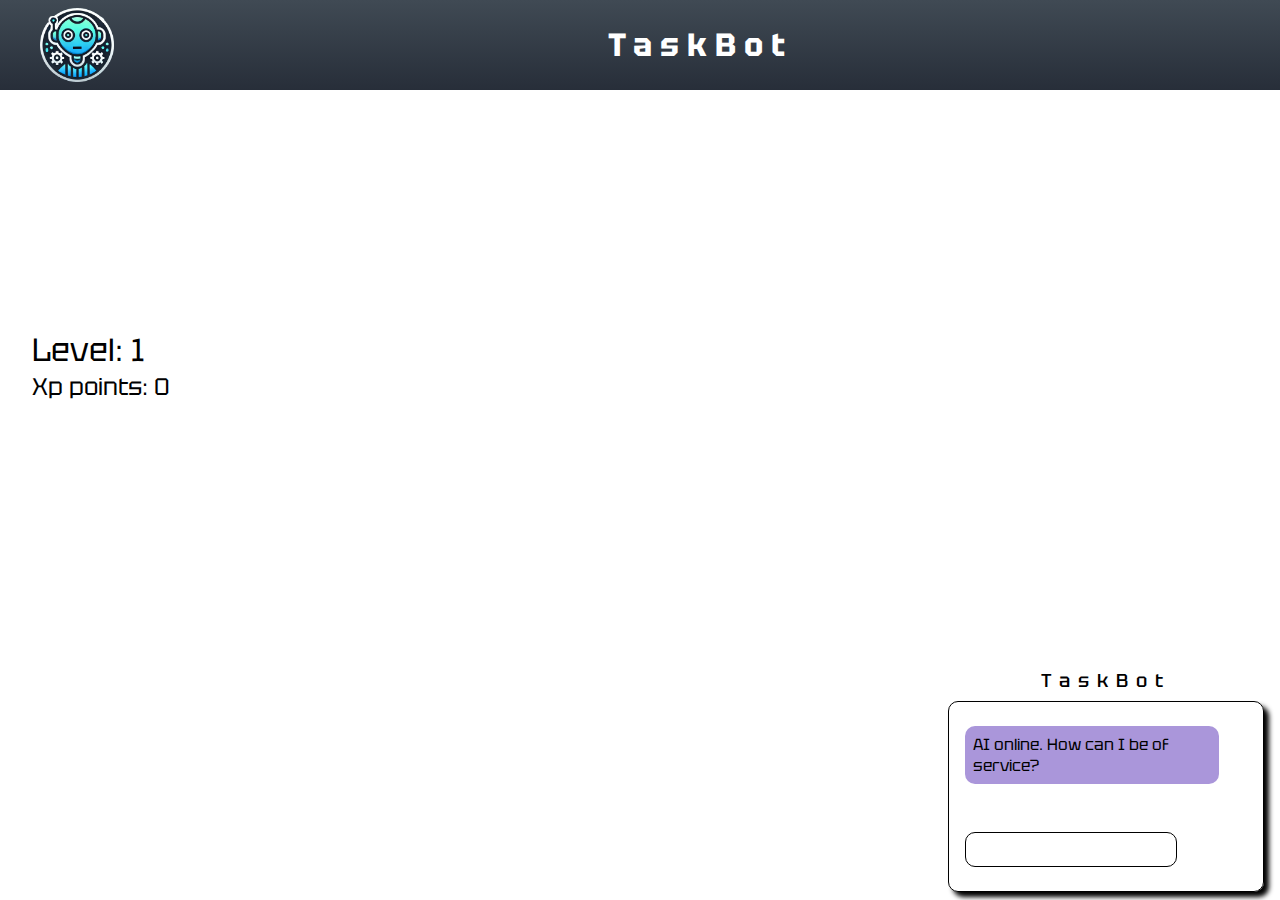
<file: index.html>
<!DOCTYPE html>
<html lang="en">

    <head>
        <meta charset="UTF-8">
        <meta name="viewport" content="width=device-width, initial-scale=1.0">
        <title>AI ToDo List</title>
        <link rel="stylesheet" href="styles.css">
        <link rel="preconnect" href="https://fonts.googleapis.com">
        <link rel="preconnect" href="https://fonts.gstatic.com" crossorigin>
        <link href="https://fonts.googleapis.com/css2?family=Tektur:wght@400..900&display=swap" rel="stylesheet">
    </head>

    <body>
        <div id="app-container">
            <header>
                <div id="logo-div">
                    <img src="media/logo.png" alt="">
                </div>
                <div>
                    <h1>TaskBot</h1>
                </div>
            </header>
            <div id="main-container">
                <div id="stats-container">
                    <div>
                        <h1 id="levelText">Level: 1</h1>
                        <h2 id="xpText">Xp Points: 0</h2>
                        <p id="achievementTitle">:</p>
                        <p id="achievementMessage"></p>
                    </div>
                    <div id="badges-container">

                    </div>
                </div>
                <div id="list-container">
                    <div id="toDo-panel">
                        <ol id="tasksList">

                        </ol>
                    </div>
                </div>
                <div id="chat-container">
                    <h3>TaskBot</h3>
                    <div id="chatBox">
                        <div id="messages-container">
                            <p class="chatUser">ChatUser</p>
                            <p class="chatAnswer">ChatAnswer</p>
                        </div>
                        <input type="text" name="" id="textInput">
                    </div>
                </div>
            </div>
        </div>
    </body>
    <script type="module" src="script.js"></script>

</html>
</file>
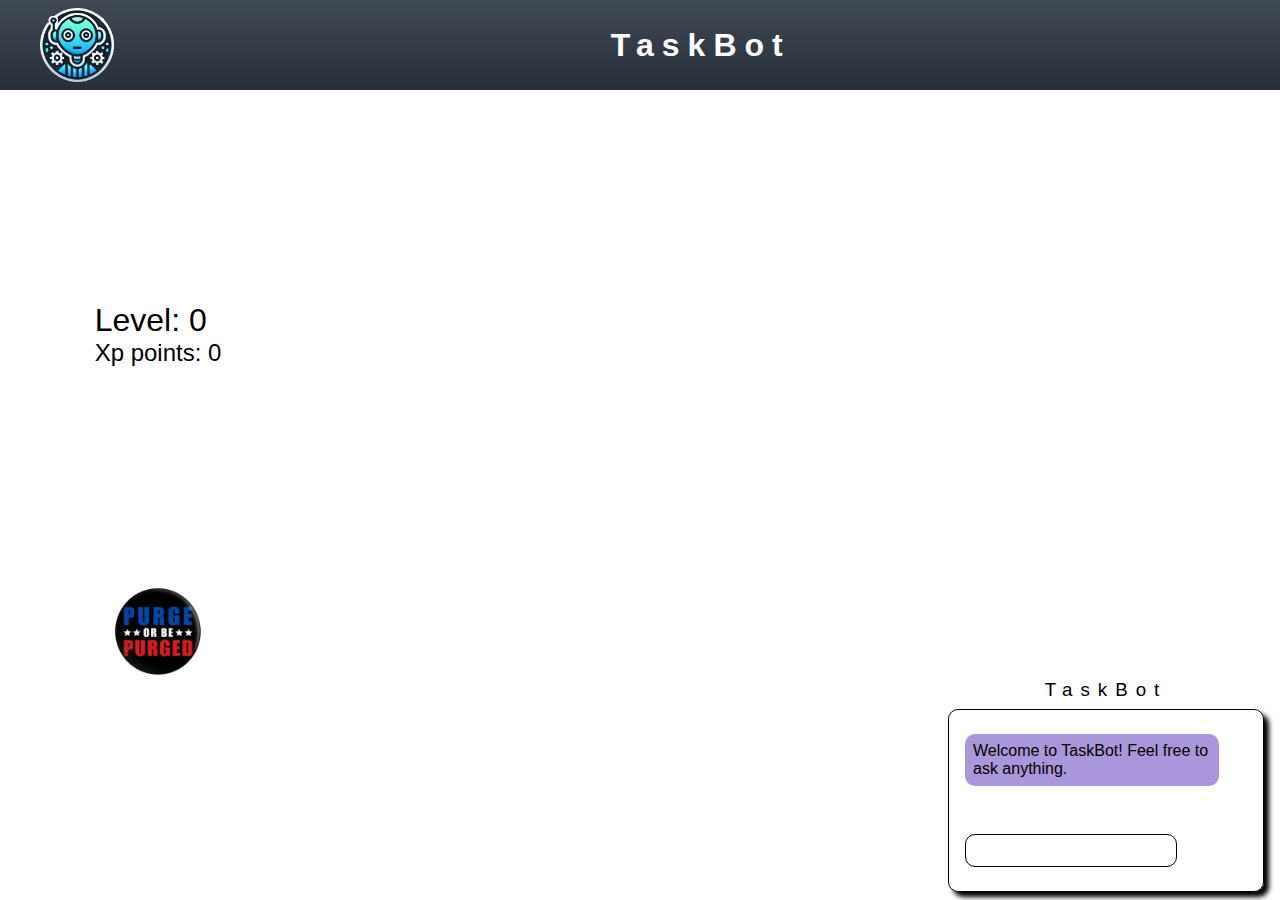
<file: media/AI ToDo List.html>
<!DOCTYPE html>
<!-- saved from url=(0049)http://127.0.0.1:5500/AI_Gamified_ToDo/index.html -->
<html lang="en"><head><meta http-equiv="Content-Type" content="text/html; charset=UTF-8">
        
        <meta name="viewport" content="width=device-width, initial-scale=1.0">
        <title>AI ToDo List</title>
        <link rel="stylesheet" href="./AI ToDo List_files/styles.css">
        <link rel="preconnect" href="https://fonts.googleapis.com/">
        <link rel="preconnect" href="https://fonts.gstatic.com/" crossorigin="">
        <link href="./AI ToDo List_files/css2" rel="stylesheet">
    </head>

    <body data-new-gr-c-s-check-loaded="14.1229.0" data-gr-ext-installed="">
        <div id="app-container">
            <header>
                <div id="logo-div">
                    <img src="./AI ToDo List_files/logo.png" alt="">
                </div>
                <div>
                    <h1>TaskBot</h1>
                </div>
            </header>
            <div id="main-container">
                <div id="stats-container">
                    <div>
                        <h1 id="levelText">Level: 0</h1>
                        <h2 id="xpText">Xp points: 0</h2>
                        <p id="achievementTitle">Purge Achievement Unlocked:</p>
                        <p id="achievementMessage">Remove 3 tasks</p>
                    </div>
                    <div id="badges-container"><div class="badge">
                                                                        <img src="./AI ToDo List_files/purgeBadge.png" alt="">
                                                                    </div></div>
                </div>
                <div id="list-container">
                    <div id="toDo-panel">
                        <ol id="tasksList"></ol>
                    </div>
                </div>
                <div id="chat-container">
                    <h3>TaskBot</h3>
                    <div id="chatBox">
                        <div id="messages-container"><p class="chatAnswer">Welcome to TaskBot! Feel free to ask anything.</p></div>
                        <input type="text" name="" id="textInput">
                    </div>
                </div>
            </div>
        </div>
    <!-- Code injected by live-server -->
<script>
	// <![CDATA[  <-- For SVG support
	if ('WebSocket' in window) {
		(function () {
			function refreshCSS() {
				var sheets = [].slice.call(document.getElementsByTagName("link"));
				var head = document.getElementsByTagName("head")[0];
				for (var i = 0; i < sheets.length; ++i) {
					var elem = sheets[i];
					var parent = elem.parentElement || head;
					parent.removeChild(elem);
					var rel = elem.rel;
					if (elem.href && typeof rel != "string" || rel.length == 0 || rel.toLowerCase() == "stylesheet") {
						var url = elem.href.replace(/(&|\?)_cacheOverride=\d+/, '');
						elem.href = url + (url.indexOf('?') >= 0 ? '&' : '?') + '_cacheOverride=' + (new Date().valueOf());
					}
					parent.appendChild(elem);
				}
			}
			var protocol = window.location.protocol === 'http:' ? 'ws://' : 'wss://';
			var address = protocol + window.location.host + window.location.pathname + '/ws';
			var socket = new WebSocket(address);
			socket.onmessage = function (msg) {
				if (msg.data == 'reload') window.location.reload();
				else if (msg.data == 'refreshcss') refreshCSS();
			};
			if (sessionStorage && !sessionStorage.getItem('IsThisFirstTime_Log_From_LiveServer')) {
				console.log('Live reload enabled.');
				sessionStorage.setItem('IsThisFirstTime_Log_From_LiveServer', true);
			}
		})();
	}
	else {
		console.error('Upgrade your browser. This Browser is NOT supported WebSocket for Live-Reloading.');
	}
	// ]]>
</script>

    <script type="module" src="./AI ToDo List_files/script.js.download"></script>

</body><grammarly-desktop-integration data-grammarly-shadow-root="true"><template shadowrootmode="open"><style>
      div.grammarly-desktop-integration {
        position: absolute;
        width: 1px;
        height: 1px;
        padding: 0;
        margin: -1px;
        overflow: hidden;
        clip: rect(0, 0, 0, 0);
        white-space: nowrap;
        border: 0;
        -moz-user-select: none;
        -webkit-user-select: none;
        -ms-user-select:none;
        user-select:none;
      }

      div.grammarly-desktop-integration:before {
        content: attr(data-content);
      }
    </style><div aria-label="grammarly-integration" role="group" tabindex="-1" class="grammarly-desktop-integration" data-content="{&quot;mode&quot;:&quot;full&quot;,&quot;isActive&quot;:true,&quot;isUserDisabled&quot;:false}"></div></template></grammarly-desktop-integration></html>
</file>
<file: styles.css>
* {
  margin: 0;
  padding: 0;
  box-sizing: border-box;
  font-family: "Tektur", sans-serif;
  font-optical-sizing: auto;
  font-weight: 400;
  font-style: normal;
  font-variation-settings: "wdth" 100;
}

#app-container {
  height: 100vh;
  width: 100%;
}

header {
  width: 100%;
  height: 10%;
  background: linear-gradient(to top, #272e39, #404a54);
  display: flex;
  justify-content: space-between;
  align-items: center;
}

header div:nth-child(2) {
  flex: 1;
  text-align: center;
}

header div:nth-child(2) h1 {
  color: white;
  letter-spacing: 0.5rem;
  font-weight: 700;
}

header h1 {
  cursor: default;
}

#logo-div {
  height: 100%;
  padding: 0.5rem;
  margin-left: 2rem;
}

#logo-div img {
  max-height: 100%;
}

#main-container {
  display: flex;
  justify-content: center;
  align-items: center;
  height: 90%;
}

#stats-container {
  flex-basis: 25%;
  min-height: 100%;
  display: flex;
  justify-content: space-evenly;
  align-items: flex-start;
  flex-direction: column;
}

#levelText {
  margin-left: 2rem;
}
#xpText {
  margin-left: 2rem;
}

#list-container {
  flex-basis: 50%;
  min-height: 100%;
  display: flex;
  justify-content: center;
  align-items: center;
}

#chat-container {
  flex-basis: 25%;
  height: 100%;
  max-height: 100%;
  display: flex;
  flex-direction: column;
  align-items: center;
  justify-content: flex-end;
  margin-right: 1rem;
  margin-bottom: 1rem;
}

#chat-container h3 {
  margin-bottom: 0.5rem;
  letter-spacing: 0.5rem;
  font-weight: 500;
}

#chatBox {
  width: 100%;
  border: 1px solid black;
  padding: 0 1rem;
  max-height: 75%;
  border-radius: 10px;
  box-shadow: 5px 5px 5px black;
}

#messages-container {
  width: 100%;
  max-height: 75%;
  display: flex;
  flex-direction: column;
  align-items: center;
  justify-content: center;
  overflow-y: auto;
  margin: 1rem 0;
}

.chatUser {
  align-self: flex-end;
  padding: 0.5rem;
  border-radius: 10px;
  background-color: #a8d8ea;
  max-width: 90%;
  margin: 0.5rem 0;
}

.chatAnswer {
  align-self: flex-start;
  padding: 0.5rem;
  border-radius: 10px;
  background-color: #aa96da;
  max-width: 90%;
  margin: 0.5rem 0;
}

.taskCompleted {
  text-decoration: line-through;
}

.taskCompleted::before {
  content: "";
  position: absolute;
  top: 0;
  border: 1px solid black;
  border-radius: 50%;
  width: 1.9rem;
  height: 1.9rem;
  left: 100%;
  transform: translateX(-100%);
}

.taskCompleted::after {
  content: "";
  position: absolute;
  top: 0;
  left: 0;
  border-radius: 20px;
  width: 100%;
  height: 100%;
  background-color: rgba(0, 255, 0, 0.5);
}

#toDo-panel {
  width: 100%;
  margin: 0 10rem;
}

li {
  display: flex;
  flex-direction: column;
  justify-content: flex-start;
  align-items: center;
  max-height: 2rem;
  overflow-y: hidden;
  margin: 0.5rem 0;
  padding: 0.5rem 0;
  text-align: center;
  background-image: linear-gradient(to bottom, #a8d8ea, #a8d8ea);
  border-radius: 20px;
  list-style: none;
  position: relative;
  cursor: default;
  user-select: none;
  animation-name: removeTask;
  animation-duration: 0.5s;
  animation-fill-mode: forwards;
  animation-play-state: paused;
  transition: max-height 0.5s ease-out, background-image 0.5s ease-out,
    border-radius 0.5s;
}

@keyframes removeTask {
  0% {
    transform: scale(1);
  }
  100% {
    transform: scale(0);
  }
}

li.open {
  background-image: linear-gradient(to bottom, #a8d8ea, #aa96da);
  max-height: 4rem;
  border-radius: 15px;
}

.openTaskArrow {
  position: absolute;
  top: 30%;
  left: 94%;
  width: 1rem;
  height: 1rem;
  cursor: pointer;
}

.openTaskArrow img {
  max-width: 100%;
  transition: transform 0.3s ease-out;
}

.openTaskArrow img.reverse {
  transform: rotateZ(180deg);
}

li::after {
  content: "";
  position: absolute;
  top: 0;
  left: 0;
  border-radius: 20px;
  width: 0;
  height: 100%;
  background-color: rgba(0, 255, 0, 0.5);
  animation: completeTaskLi 0.75s ease-in-out forwards;
  animation-play-state: paused;
}

li.running::after {
  animation-play-state: running;
}

li::before {
  content: "";
  position: absolute;
  top: 0;
  left: 0;
  border: 1px solid black;
  border-radius: 50%;
  width: 1.9rem;
  height: 1.9rem;
  animation: completeTaskIcon 0.75s ease-in-out forwards;
  animation-play-state: paused;
}

li.running::before {
  animation-play-state: running;
}

@keyframes completeTaskIcon {
  0% {
  }
  100% {
    left: 100%;
    transform: translateX(-100%);
  }
}

@keyframes completeTaskLi {
  0% {
  }
  100% {
    width: 100%;
  }
}

#textInput {
  width: 75%;
  padding: 0.5rem 1rem;
  margin: 1.5rem 0;
  outline: 0;
  border: 1px solid black;
  border-radius: 10px;
}

#badges-container {
  display: flex;
  justify-content: center;
  align-items: center;
  flex-wrap: wrap;
}

.badge {
  flex-basis: 33%;
}

.badge img {
  max-width: 100%;
}

/* #achievementMessage {
  letter-spacing: 0.25rem;
  font-weight: 500;
  margin-top: 1.5rem;
} */
#achievementTitle.typing {
  display: inline-block;
  margin-top: 2rem;
  overflow: hidden;
  border-right: 0.15em solid black;
  white-space: nowrap;
  letter-spacing: 0.15em;
  opacity: 0;
  animation: typing 6s steps(75, end) forwards;
}

#achievementTitle {
  margin-left: 2rem;
  opacity: 0;
}

#achievementMessage {
  margin-left: 2rem;
  opacity: 0;
}

#achievementMessage.typing {
  display: inline-block;
  overflow: hidden;
  border-right: 0.15em solid black;
  white-space: nowrap;
  letter-spacing: 0.15em; /* Adjust as needed */
  opacity: 0;
  animation: typing 6s steps(75, end) forwards;
}

/* The typing effect */
@keyframes typing {
  0% {
    opacity: 1;
    max-width: 0;
  }
  49.99% {
    border-right: 0.15em solid black;
  }
  50% {
    max-width: 100%;
    border-right: none;
  }
  75% {
    opacity: 1;
  }
  100% {
    opacity: 0;
  }
}

/* The typewriter cursor effect
@keyframes blink-caret {
  from,
  to {
    border-color: transparent;
  }
  50% {
    border-color: black;
  }
} */
</file>
<file: media/AI ToDo List_files/styles.css>
* {
  margin: 0;
  padding: 0;
  box-sizing: border-box;
  font-family: "Tektur", sans-serif;
  font-optical-sizing: auto;
  font-weight: 400;
  font-style: normal;
  font-variation-settings: "wdth" 100;
}

#app-container {
  height: 100vh;
  width: 100%;
}

header {
  width: 100%;
  height: 10%;
  background: linear-gradient(to top, #272e39, #404a54);
  display: flex;
  justify-content: space-between;
  align-items: center;
}

header div:nth-child(2) {
  flex: 1;
  text-align: center;
}

header div:nth-child(2) h1 {
  color: white;
  letter-spacing: 0.5rem;
  font-weight: 700;
}

header h1 {
  cursor: default;
}

#logo-div {
  height: 100%;
  padding: 0.5rem;
  margin-left: 2rem;
}

#logo-div img {
  max-height: 100%;
}

#main-container {
  display: flex;
  justify-content: center;
  align-items: center;
  height: 90%;
}

#stats-container {
  flex-basis: 25%;
  min-height: 100%;
  display: flex;
  justify-content: space-evenly;
  align-items: center;
  flex-direction: column;
}

#list-container {
  flex-basis: 50%;
  min-height: 100%;
  display: flex;
  justify-content: center;
  align-items: center;
}

#chat-container {
  flex-basis: 25%;
  height: 100%;
  max-height: 100%;
  display: flex;
  flex-direction: column;
  align-items: center;
  justify-content: flex-end;
  margin-right: 1rem;
  margin-bottom: 1rem;
}

#chat-container h3 {
  margin-bottom: 0.5rem;
  letter-spacing: 0.5rem;
  font-weight: 500;
}

#chatBox {
  width: 100%;
  border: 1px solid black;
  padding: 0 1rem;
  max-height: 75%;
  border-radius: 10px;
  box-shadow: 5px 5px 5px black;
}

#messages-container {
  width: 100%;
  max-height: 75%;
  display: flex;
  flex-direction: column;
  align-items: center;
  justify-content: center;
  overflow-y: auto;
  margin: 1rem 0;
}

.chatUser {
  align-self: flex-end;
  padding: 0.5rem;
  border-radius: 10px;
  background-color: #a8d8ea;
  max-width: 90%;
  margin: 0.5rem 0;
}

.chatAnswer {
  align-self: flex-start;
  padding: 0.5rem;
  border-radius: 10px;
  background-color: #aa96da;
  max-width: 90%;
  margin: 0.5rem 0;
}

.taskCompleted {
  text-decoration: line-through;
}

.taskCompleted::before {
  content: "";
  position: absolute;
  top: 0;
  border: 1px solid black;
  border-radius: 50%;
  width: 1.9rem;
  height: 1.9rem;
  left: 100%;
  transform: translateX(-100%);
}

.taskCompleted::after {
  content: "";
  position: absolute;
  top: 0;
  left: 0;
  border-radius: 20px;
  width: 100%;
  height: 100%;
  background-color: rgba(0, 255, 0, 0.5);
}

#toDo-panel {
  width: 100%;
  margin: 0 10rem;
}

li {
  display: flex;
  flex-direction: column;
  justify-content: flex-start;
  align-items: center;
  max-height: 2rem;
  overflow-y: hidden;
  margin: 0.5rem 0;
  padding: 0.5rem 0;
  text-align: center;
  background-image: linear-gradient(to bottom, #a8d8ea, #a8d8ea);
  border-radius: 20px;
  list-style: none;
  position: relative;
  cursor: default;
  user-select: none;
  animation-name: removeTask;
  animation-duration: 0.5s;
  animation-fill-mode: forwards;
  animation-play-state: paused;
  transition: max-height 0.5s ease-out, background-image 0.5s ease-out,
    border-radius 0.5s;
}

@keyframes removeTask {
  0% {
    transform: scale(1);
  }
  100% {
    transform: scale(0);
  }
}

li.open {
  background-image: linear-gradient(to bottom, #a8d8ea, #aa96da);
  max-height: 4rem;
  border-radius: 15px;
}

.openTaskArrow {
  position: absolute;
  top: 30%;
  left: 94%;
  width: 1rem;
  height: 1rem;
  cursor: pointer;
}

.openTaskArrow img {
  max-width: 100%;
  transition: transform 0.3s ease-out;
}

.openTaskArrow img.reverse {
  transform: rotateZ(180deg);
}

li::after {
  content: "";
  position: absolute;
  top: 0;
  left: 0;
  border-radius: 20px;
  width: 0;
  height: 100%;
  background-color: rgba(0, 255, 0, 0.5);
  animation: completeTaskLi 0.75s ease-in-out forwards;
  animation-play-state: paused;
}

li.running::after {
  animation-play-state: running;
}

li::before {
  content: "";
  position: absolute;
  top: 0;
  left: 0;
  border: 1px solid black;
  border-radius: 50%;
  width: 1.9rem;
  height: 1.9rem;
  animation: completeTaskIcon 0.75s ease-in-out forwards;
  animation-play-state: paused;
}

li.running::before {
  animation-play-state: running;
}

@keyframes completeTaskIcon {
  0% {
  }
  100% {
    left: 100%;
    transform: translateX(-100%);
  }
}

@keyframes completeTaskLi {
  0% {
  }
  100% {
    width: 100%;
  }
}

#textInput {
  width: 75%;
  padding: 0.5rem 1rem;
  margin: 1.5rem 0;
  outline: 0;
  border: 1px solid black;
  border-radius: 10px;
}

#badges-container {
  display: flex;
  justify-content: center;
  align-items: center;
  flex-wrap: wrap;
}

.badge {
  flex-basis: 33%;
}

.badge img {
  max-width: 100%;
}

/* #achievementMessage {
  letter-spacing: 0.25rem;
  font-weight: 500;
  margin-top: 1.5rem;
} */
#achievementTitle.typing {
  display: inline-block;
  margin-top: 2rem;
  overflow: hidden;
  border-right: 0.15em solid black;
  white-space: nowrap;
  letter-spacing: 0.15em;
  animation: typing 2s steps(75, end) forwards;
}

#achievementTitle {
  display: none;
}

#achievementMessage {
  display: none;
}

#achievementMessage.typing {
  display: inline-block;
  overflow: hidden;
  border-right: 0.15em solid black;
  white-space: nowrap;
  letter-spacing: 0.15em; /* Adjust as needed */
  animation: typing 2s steps(75, end) forwards;
}

/* The typing effect */
@keyframes typing {
  0% {
    max-width: 0;
  }
  99.9% {
    border-right: 0.15em solid black;
  }
  100% {
    max-width: 100%;
    border-right: none;
  }
}

/* The typewriter cursor effect
@keyframes blink-caret {
  from,
  to {
    border-color: transparent;
  }
  50% {
    border-color: black;
  }
} */
</file>
